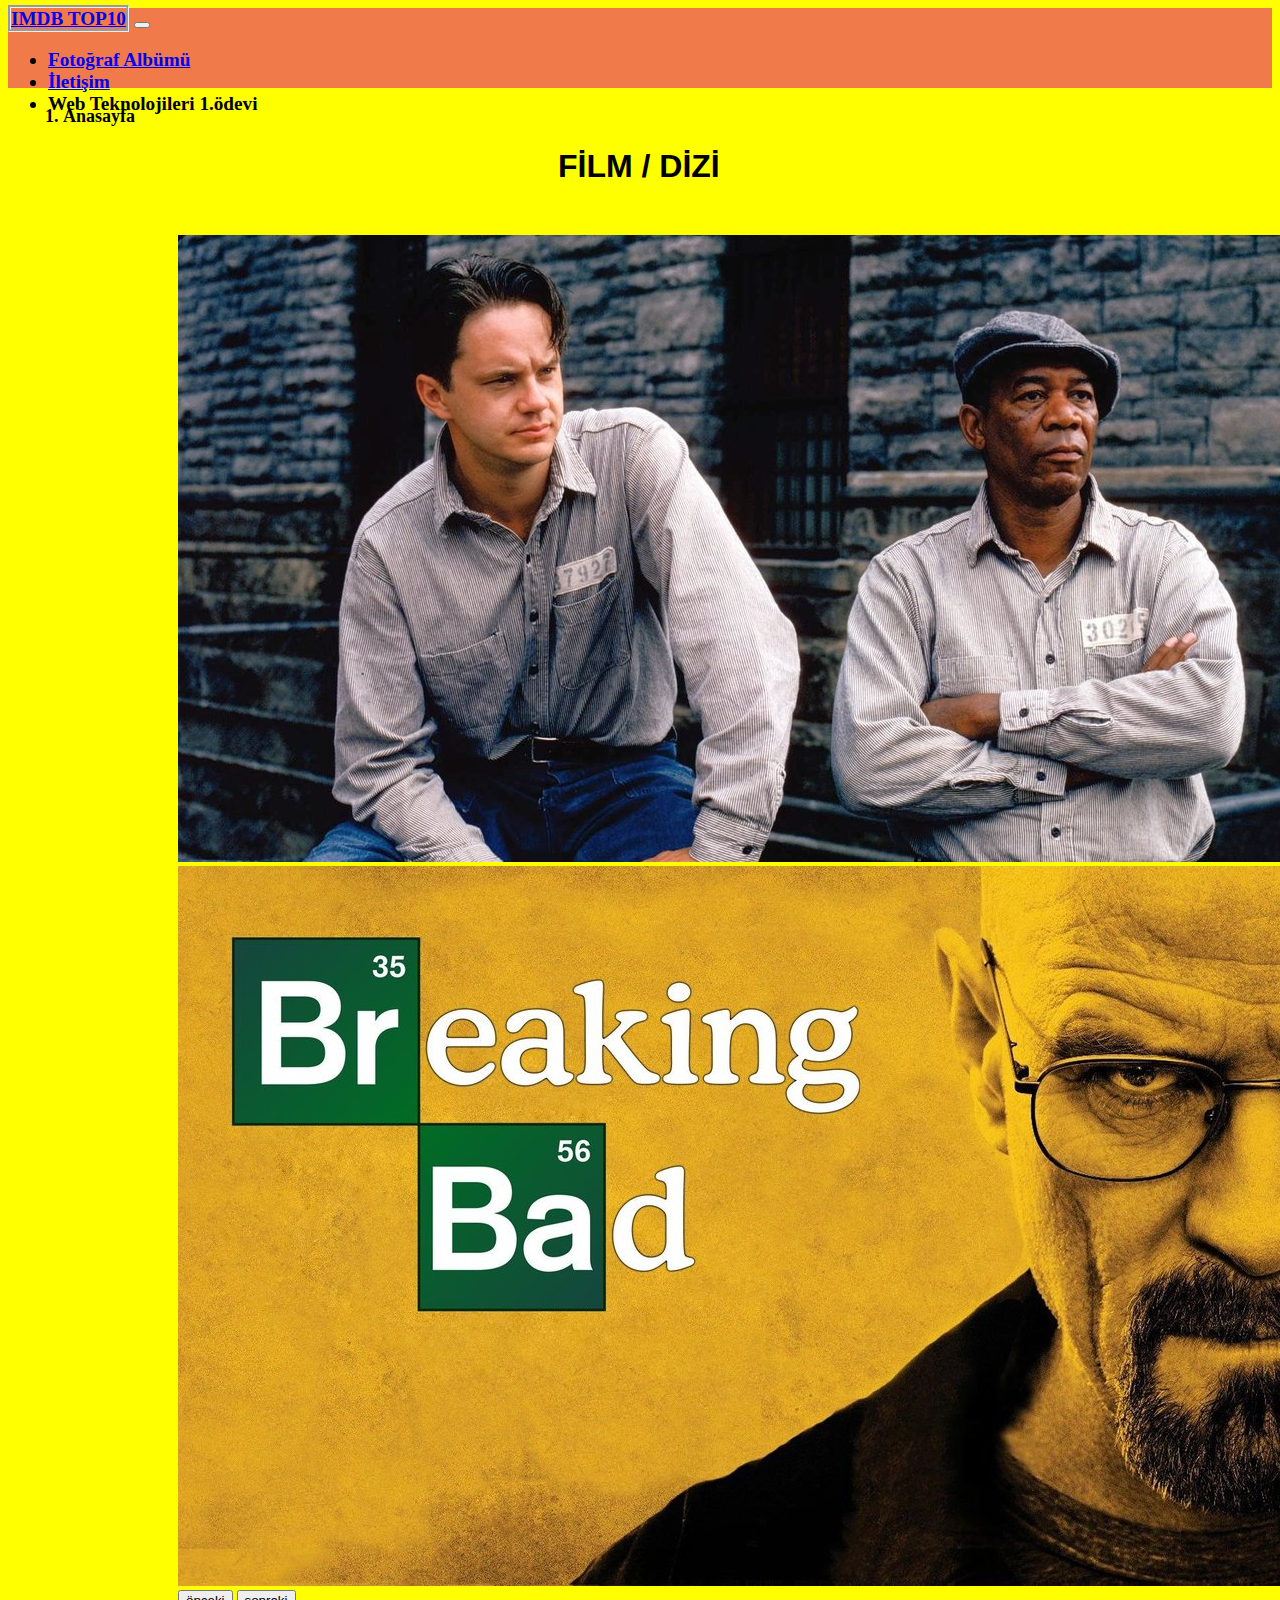
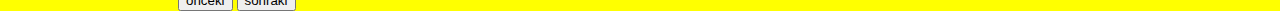
<file: index.html>
<!DOCTYPE html>
<html lang="en">
<head>
    <link href="https://cdn.jsdelivr.net/npm/bootstrap@5.2.3/dist/css/bootstrap.min.css" rel="stylesheet" integrity="sha384-rbsA2VBKQhggwzxH7pPCaAqO46MgnOM80zW1RWuH61DGLwZJEdK2Kadq2F9CUG65" crossorigin="anonymous">
    <script src="https://cdn.jsdelivr.net/npm/bootstrap@5.2.3/dist/js/bootstrap.bundle.min.js" integrity="sha384-kenU1KFdBIe4zVF0s0G1M5b4hcpxyD9F7jL+jjXkk+Q2h455rYXK/7HAuoJl+0I4" crossorigin="anonymous"></script>
    <meta charset="UTF-8">
    <meta http-equiv="X-UA-Compatible" content="IE=edge">
    <meta name="viewport" content="width=device-width, initial-scale=1.0">
    <link rel="stylesheet" href="css/main.css">
    <title>WEB TEKNOLOJİLERİ</title>

  </head>
<body>

    <nav class="navbar navbar-expand-lg bg-light">
        <div class="container-fluid">
          <a class="navbar-brand" href="index.html">IMDB TOP10</a>
          <button class="navbar-toggler" type="button" data-bs-toggle="collapse" data-bs-target="#navbarSupportedContent" aria-controls="navbarSupportedContent" aria-expanded="false" aria-label="Toggle navigation">
            <span class="navbar-toggler-icon"></span>
          </button>
          <div class="collapse navbar-collapse" id="navbarSupportedContent">
            <ul class="navbar-nav me-auto mb-2 mb-lg-0">
              
              <li class="nav-item">
                <a class="nav-link" href="fotoğrafalbümü.html">Fotoğraf Albümü</a>
              </li>

              <li class="nav-item">
                <a class="nav-link" href="iletişim.html">İletişim</a>
              </li>

              <!--<li class="nav-item dropdown">
                <a class="nav-link dropdown-toggle" href="#" role="button" data-bs-toggle="dropdown" aria-expanded="false">
                  İletişim
                </a>
                <ul class="dropdown-menu">
                  <li><a class="dropdown-item" href="#"></a></li>
                  <li><a class="dropdown-item" href="#">Ekrem Ankara</a></li>
                  <li><hr class="dropdown-divider"></li>
                  <li><a class="dropdown-item" href="#">Something else here</a></li>
                </ul>
              </li> -->
              <li class="nav-item">
                <a class="nav-link disabled">Web Teknolojileri 1.ödevi</a>
              </li>
            </ul>
          </div>
        </div>
      </nav>

      <nav aria-label="breadcrumb">
        <ol class="breadcrumb">
          <li class="breadcrumb-item active" aria-current="page">Anasayfa</li>
        </ol>
      </nav>

      <div class="başlık">
        <h1>FİLM / DİZİ</h1>
      </div>

      <div id="carouselExampleInterval" class="carousel slide" data-bs-ride="carousel">
        <div class="carousel-inner">
          <div class="carousel-item active" data-bs-interval="10000">
            <a href="film.html">
            <img src="images/film.jpg" class="d-block w-100" alt="FİLMLER">
            </a>
          </div>
          <div class="carousel-item" data-bs-interval="2000">
            <a href="dizi.html">
            <img src="images/breaking_bad.jpg"  class="d-block w-100" alt="DİZİLER">
            </a>
          </div>
        </div>
        <button class="carousel-control-prev" type="button" data-bs-target="#carouselExampleInterval" data-bs-slide="prev">
          <span class="carousel-control-prev-icon" aria-hidden="true"></span>
          <span class="visually-hidden">önceki</span>
        </button>
        <button class="carousel-control-next" type="button" data-bs-target="#carouselExampleInterval" data-bs-slide="next">
          <span class="carousel-control-next-icon" aria-hidden="true"></span>
          <span class="visually-hidden">sonraki</span>
        </button>
      </div>
    

      <!--<img class="esaret" src="images/Esaretin-bedeli.jpg" width="250px" class="img-thumbnail" title="ESARETİN BEDELİ" alt="1">
      <img class="baba1" src="images/the_god_father.jpg" class="img-thumbnail" title="THE GOD FATHER" alt="...">
      <img class="kara" src="images/Kara_Şövalye_TR_film_afişi.jpg" class="img-thumbnail" title="BATMAN:KARA ŞOVALYE" alt="...">
      <img class="baba2" src="images/god_father_2.jpg" class="img-thumbnail" title="THE GOD FATHER:PART2" alt="...">
      <img class="kızgın " src="images/12_kızgın_adam.jpg" class="img-thumbnail" title="12 KIZGIN ADAM" alt="...">
      <img class="liste" src="images/220px-Schindler's_List_movie.jpg" class="img-thumbnail" title="SCHİNDLER'IN LİSTESİ" alt="...">
      <img class="yüzük1" src="images/YüzüklerinEfendisi'KralınDönüşü-film.jpg" class="img-thumbnail" title="YÜZÜKLERİN EFENDİSİ:KRALIN DÖNÜŞÜ" alt="...">
      <img class="ucuz" src="images/ucuz_roman.jpg" class="img-thumbnail" title="UCUZ ROMAN" alt="...">
      <img class="yüzük2" src="images/yüzük kardeşliği.jpg" class="img-thumbnail" title="YÜZÜKLERİN EFENDİSİ:YÜZÜK KARDEŞLİĞİ" alt="...">
      <img class="iyikötü" src="images/İYİ_KÖTÜ_ÇİRKİN_2.jpg" class="img-thumbnail" title="İYİ KÖTÜ ÇİRKİN" alt="...">-->
      
      <!--<div class="card" style="width: 18rem;">
        <img src="images/Esaretin-bedeli.jpg" class="card-img-top" alt=".">
        <div class="card-body">
          <h5 class="card-title">Esaretin Bedeli</h5>
          <p class="card-text">Esaretin Bedeli, Andy ve Red isimli iki mahkumun parmaklıklar ardında kurdukları dünyanın hikayesini anlatıyor. Andy Dufresne, genç ve başarılı bir bankerdir. Karısını ve karısının sevgilisini öldürmek suçundan yargılanır ve ömür boyu hapis cezası alır. Shawsank Hapishanesi'nde dayak, işkence, tecavüz, her türlü durum yaşanmaktadır fakat Andy gene de hayata bağlı ve iyimserdir. Bu tutumu etrafındakileri de etkiler. Andy umutlu bakış açısıyla çevresindeki tüm mahkumları, parmaklıklar arkasında bile özgür bir yaşam olabileceğine inandırır. Andy'nin bu çabalarına ortak olacak bir arkadaşı da olacaktır: Red.Bir Stephen King uyarlaması olan filmde Morgan Freeman ve Tim Robbins başrolde. Film, 1995'te, aralarında en iyi film adaylığı da olmak üzere tam 7 dalda Oscar'a aday gösterildi.</p>
        </div>
      </div>-->

      
</body>
</html>
</file>
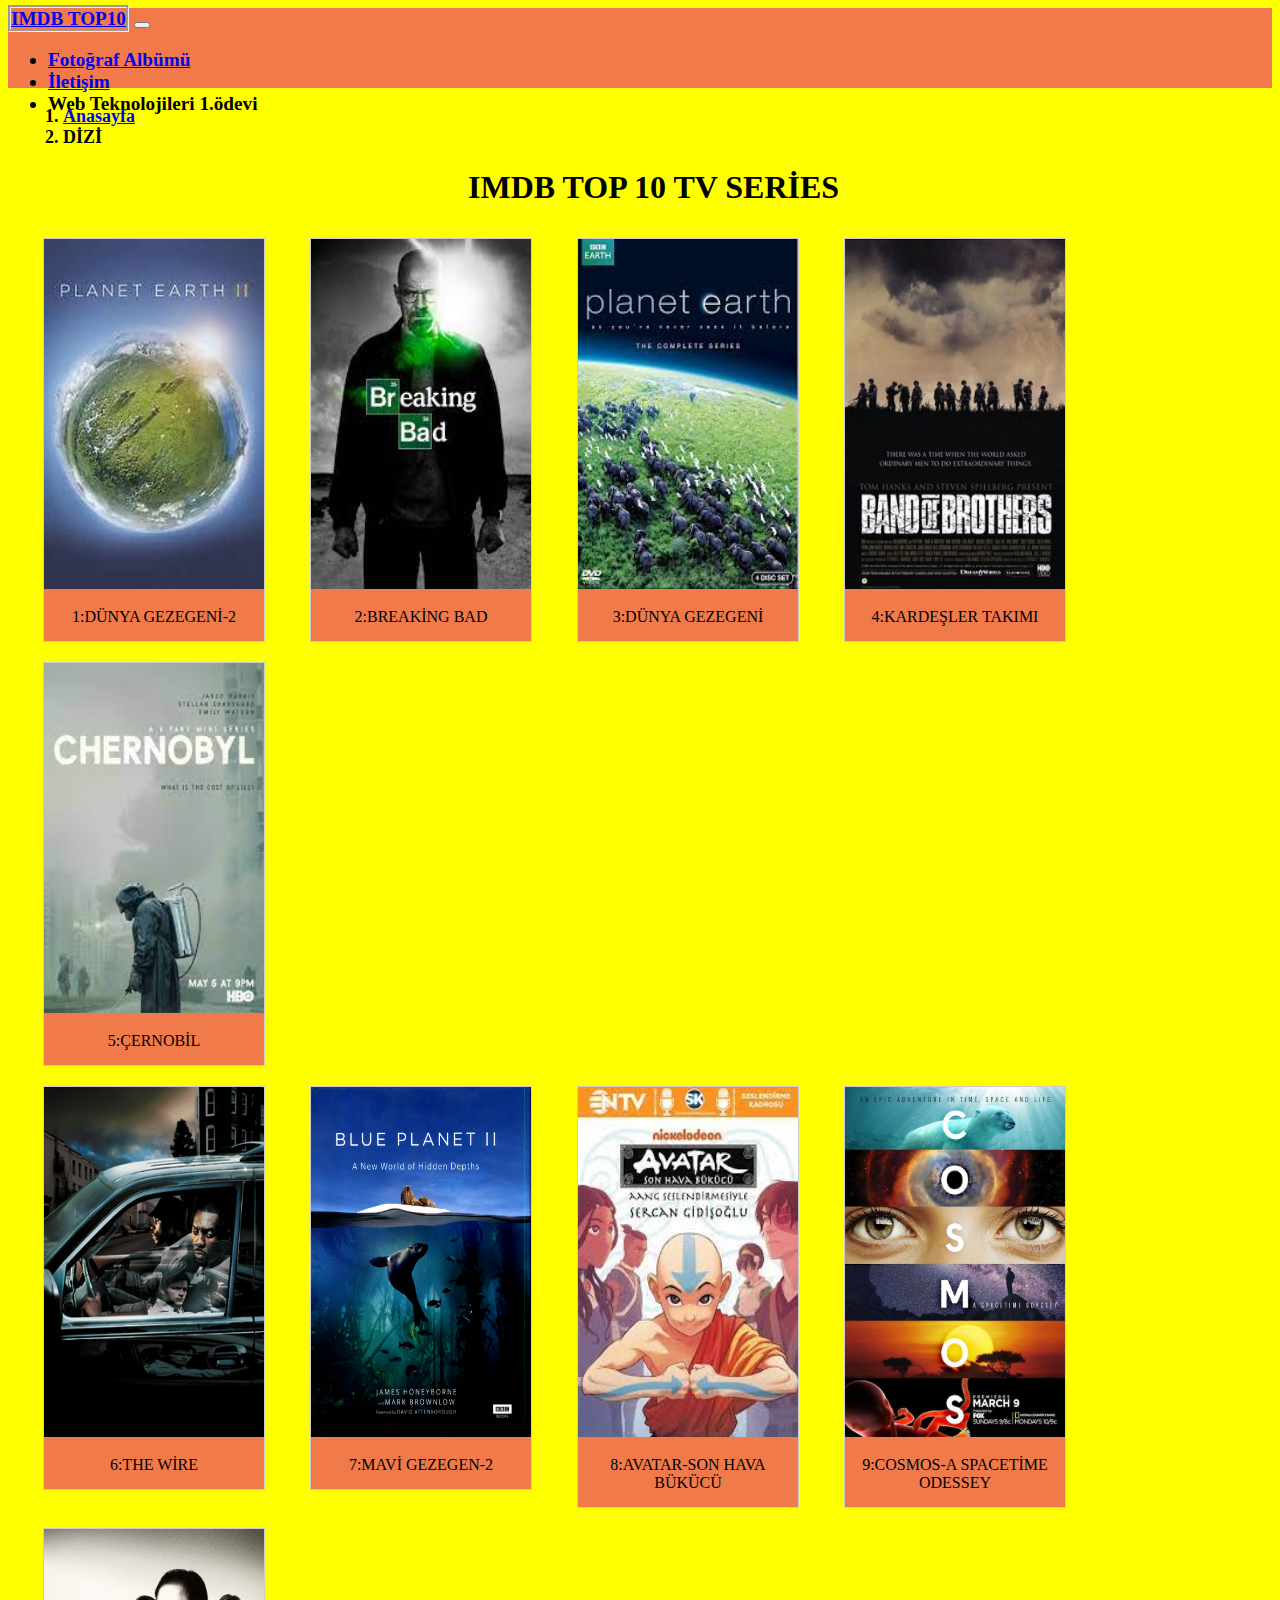
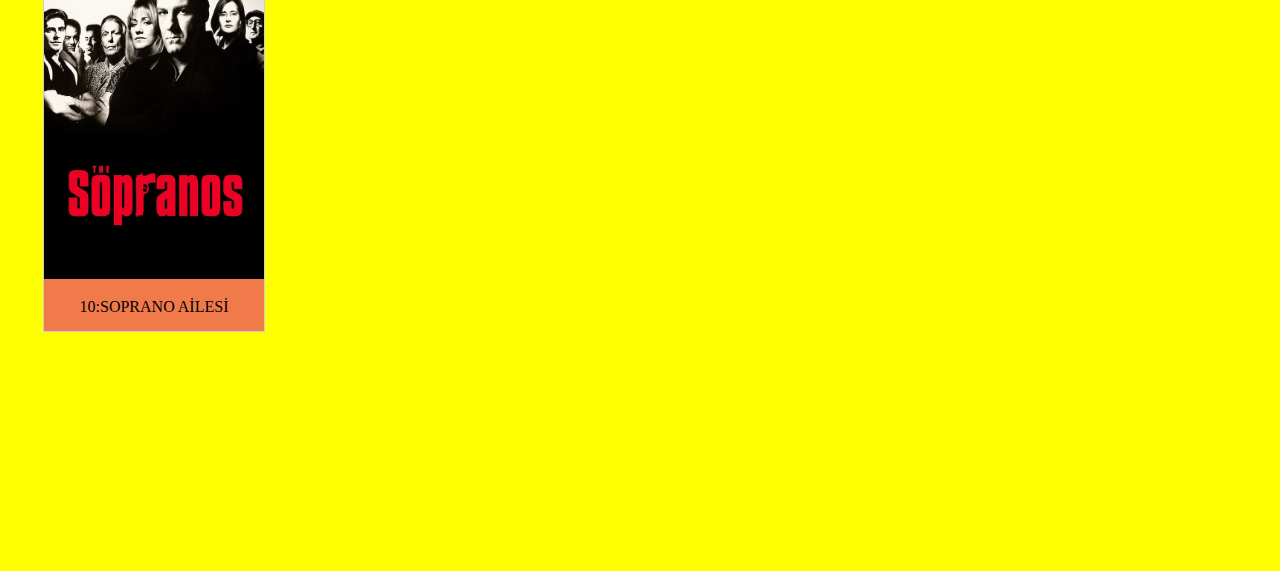
<file: dizi.html>
<!DOCTYPE html>
<html lang="en">
<head>
    <link href="https://cdn.jsdelivr.net/npm/bootstrap@5.2.3/dist/css/bootstrap.min.css" rel="stylesheet" integrity="sha384-rbsA2VBKQhggwzxH7pPCaAqO46MgnOM80zW1RWuH61DGLwZJEdK2Kadq2F9CUG65" crossorigin="anonymous">
    <script src="https://cdn.jsdelivr.net/npm/bootstrap@5.2.3/dist/js/bootstrap.bundle.min.js" integrity="sha384-kenU1KFdBIe4zVF0s0G1M5b4hcpxyD9F7jL+jjXkk+Q2h455rYXK/7HAuoJl+0I4" crossorigin="anonymous"></script>
    <meta charset="UTF-8">
    <meta http-equiv="X-UA-Compatible" content="IE=edge">
    <meta name="viewport" content="width=device-width, initial-scale=1.0">
    <link rel="stylesheet" href="css/dizi.css">
    <title>WEB TEKNOLOJİLERİ</title>

    <style>
      img:hover {
        -ms-transform: scale(1.3); /* IE 9 */
        -webkit-transform: scale(1.3); /* Safari 3-8 */
         transform: scale(1.3); 
      }
    </style>

  </head>
<body>

    <nav class="navbar navbar-expand-lg bg-light">
        <div class="container-fluid">
          <a class="navbar-brand" href="index.html">IMDB TOP10</a>
          <button class="navbar-toggler" type="button" data-bs-toggle="collapse" data-bs-target="#navbarSupportedContent" aria-controls="navbarSupportedContent" aria-expanded="false" aria-label="Toggle navigation">
            <span class="navbar-toggler-icon"></span>
          </button>
          <div class="collapse navbar-collapse" id="navbarSupportedContent">
            <ul class="navbar-nav me-auto mb-2 mb-lg-0">
              
              <li class="nav-item">
                <a class="nav-link" href="fotoğrafalbümü.html">Fotoğraf Albümü</a>
              </li>

              <li class="nav-item">
                <a class="nav-link" href="iletişim.html">İletişim</a>
              </li>

              <!--<li class="nav-item dropdown">
                <a class="nav-link dropdown-toggle" href="#" role="button" data-bs-toggle="dropdown" aria-expanded="false">
                  İletişim
                </a>
                <ul class="dropdown-menu">
                  <li><a class="dropdown-item" href="#"></a></li>
                  <li><a class="dropdown-item" href="#">Ekrem Ankara</a></li>
                  <li><hr class="dropdown-divider"></li>
                  <li><a class="dropdown-item" href="#">Something else here</a></li>
                </ul>
              </li> -->
              <li class="nav-item">
                <a class="nav-link disabled">Web Teknolojileri 1.ödevi</a>
              </li>
            </ul>
          </div>
        </div>
      </nav>

      <nav aria-label="breadcrumb">
        <ol class="breadcrumb">
          <li class="breadcrumb-item"><a href="index.html">Anasayfa</a></li>
          <li class="breadcrumb-item active" aria-current="page">DİZİ</li>
        </ol>
      </nav>

      <div class="başlık">
        <h1>IMDB TOP 10 TV SERİES</h1>
    
      </div>

      <div style="float:left;">
      <div class="gallery">
        <a target="_blank" href="images/dizi/dünya2.jpeg">
          <img src="images/dizi/dünya2.jpeg" alt="Forest" width="600" height="400">
        </a>
        <div class="desc">1:DÜNYA GEZEGENİ-2</div>
      </div>
      
      <div class="gallery">
        <a target="_blank" href="images/dizi/breaking_bad.jpg">
          <img src="images/dizi/breaking_bad.jpg" alt="Forest" width="600" height="400">
        </a>
        <div class="desc">2:BREAKİNG BAD</div>
        </div>
      
      <div class="gallery">
        <a target="_blank" href="images/dizi/dünya1.jpg">
          <img src="images/dizi/dünya1.jpg" alt="Forest" width="600" height="400">
        </a>
        <div class="desc">3:DÜNYA GEZEGENİ</div>
      </div>
      
      <div class="gallery">
        <a target="_blank" href="images/dizi/kardeşler_takımı.jpg">
          <img src="images/dizi/kardeşler_takımı.jpg" alt="Forest" width="600" height="400">
        </a>
        <div class="desc">4:KARDEŞLER TAKIMI</div>
      </div>
      
      <div class="gallery">
        <a target="_blank" href="images/dizi/çernobil.jpg">
          <img src="images/dizi/çernobil.jpg" alt="Forest" width="600" height="400">
        </a>
        <div class="desc">5:ÇERNOBİL</div>
      </div>
    </div>
    <div style="float:left;" >
      <div class="gallery">
        <a target="_blank" href="images/dizi/the_wire2.jpg">
          <img src="images/dizi/the_wire2.jpg" alt="Forest" width="600" height="400">
        </a>
        <div class="desc">6:THE WİRE</div>
      </div>
      
      <div class="gallery" style="float:left;">
        <a target="_blank" href="images/dizi/mavi_gezegen_2.jpg">
          <img src="images/dizi/mavi_gezegen_2.jpg" alt="Forest" width="600" height="400">
        </a>
        <div class="desc">7:MAVİ GEZEGEN-2</div>
      </div>
      
      <div class="gallery">
        <a target="_blank" href="images/dizi/avatar.jpg">
          <img src="images/dizi/avatar.jpg" alt="Forest" width="600" height="400">
        </a>
        <div class="desc">8:AVATAR-SON HAVA BÜKÜCÜ</div>
      </div>
      
      <div class="gallery">
        <a target="_blank" href="images/dizi/cosmos.jpg">
          <img src="images/dizi/cosmos.jpg" alt="Forest" width="600" height="400">
        </a>
        <div class="desc">9:COSMOS-A SPACETİME ODESSEY</div>
      </div>
      
      <div class="gallery">
        <a target="_blank" href="images/dizi/soprano.jpg">
          <img src="images/dizi/soprano.jpg" alt="Forest" width="600" height="400">
        </a>
        <div class="desc">10:SOPRANO AİLESİ</div>
      </div>
    </div>
  

      <!--<img class="esaret" src="images/Esaretin-bedeli.jpg" width="250px" class="img-thumbnail" title="ESARETİN BEDELİ" alt="1">
      <img class="baba1" src="images/the_god_father.jpg" class="img-thumbnail" title="THE GOD FATHER" alt="...">
      <img class="kara" src="images/Kara_Şövalye_TR_film_afişi.jpg" class="img-thumbnail" title="BATMAN:KARA ŞOVALYE" alt="...">
      <img class="baba2" src="images/god_father_2.jpg" class="img-thumbnail" title="THE GOD FATHER:PART2" alt="...">
      <img class="kızgın " src="images/12_kızgın_adam.jpg" class="img-thumbnail" title="12 KIZGIN ADAM" alt="...">
      <img class="liste" src="images/220px-Schindler's_List_movie.jpg" class="img-thumbnail" title="SCHİNDLER'IN LİSTESİ" alt="...">
      <img class="yüzük1" src="images/YüzüklerinEfendisi'KralınDönüşü-film.jpg" class="img-thumbnail" title="YÜZÜKLERİN EFENDİSİ:KRALIN DÖNÜŞÜ" alt="...">
      <img class="ucuz" src="images/ucuz_roman.jpg" class="img-thumbnail" title="UCUZ ROMAN" alt="...">
      <img class="yüzük2" src="images/yüzük kardeşliği.jpg" class="img-thumbnail" title="YÜZÜKLERİN EFENDİSİ:YÜZÜK KARDEŞLİĞİ" alt="...">
      <img class="iyikötü" src="images/İYİ_KÖTÜ_ÇİRKİN_2.jpg" class="img-thumbnail" title="İYİ KÖTÜ ÇİRKİN" alt="...">-->
      
      <!--<div class="card" style="width: 18rem;">
        <img src="images/Esaretin-bedeli.jpg" class="card-img-top" alt=".">
        <div class="card-body">
          <h5 class="card-title">Esaretin Bedeli</h5>
          <p class="card-text">Esaretin Bedeli, Andy ve Red isimli iki mahkumun parmaklıklar ardında kurdukları dünyanın hikayesini anlatıyor. Andy Dufresne, genç ve başarılı bir bankerdir. Karısını ve karısının sevgilisini öldürmek suçundan yargılanır ve ömür boyu hapis cezası alır. Shawsank Hapishanesi'nde dayak, işkence, tecavüz, her türlü durum yaşanmaktadır fakat Andy gene de hayata bağlı ve iyimserdir. Bu tutumu etrafındakileri de etkiler. Andy umutlu bakış açısıyla çevresindeki tüm mahkumları, parmaklıklar arkasında bile özgür bir yaşam olabileceğine inandırır. Andy'nin bu çabalarına ortak olacak bir arkadaşı da olacaktır: Red.Bir Stephen King uyarlaması olan filmde Morgan Freeman ve Tim Robbins başrolde. Film, 1995'te, aralarında en iyi film adaylığı da olmak üzere tam 7 dalda Oscar'a aday gösterildi.</p>
        </div>
      </div>-->

      <div class="harita">
        <iframe src="https://www.google.com/maps/embed?pb=!1m18!1m12!1m3!1d1270.776051871218!2d30.350070913228056!3d40.75250783173326!2m3!1f0!2f0!3f0!3m2!1i1024!2i768!4f13.1!3m3!1m2!1s0x14ccb31b44a84997%3A0x8f73cf330f6cba09!2sSabiha%20Rezidans!5e0!3m2!1str!2str!4v1671213608159!5m2!1str!2str" width="300" height="225" style="border:0;" allowfullscreen="" loading="lazy" Align="bottom" referrerpolicy="no-referrer-when-downgrade"></iframe>
      </div>
</body>
</html>
</file>
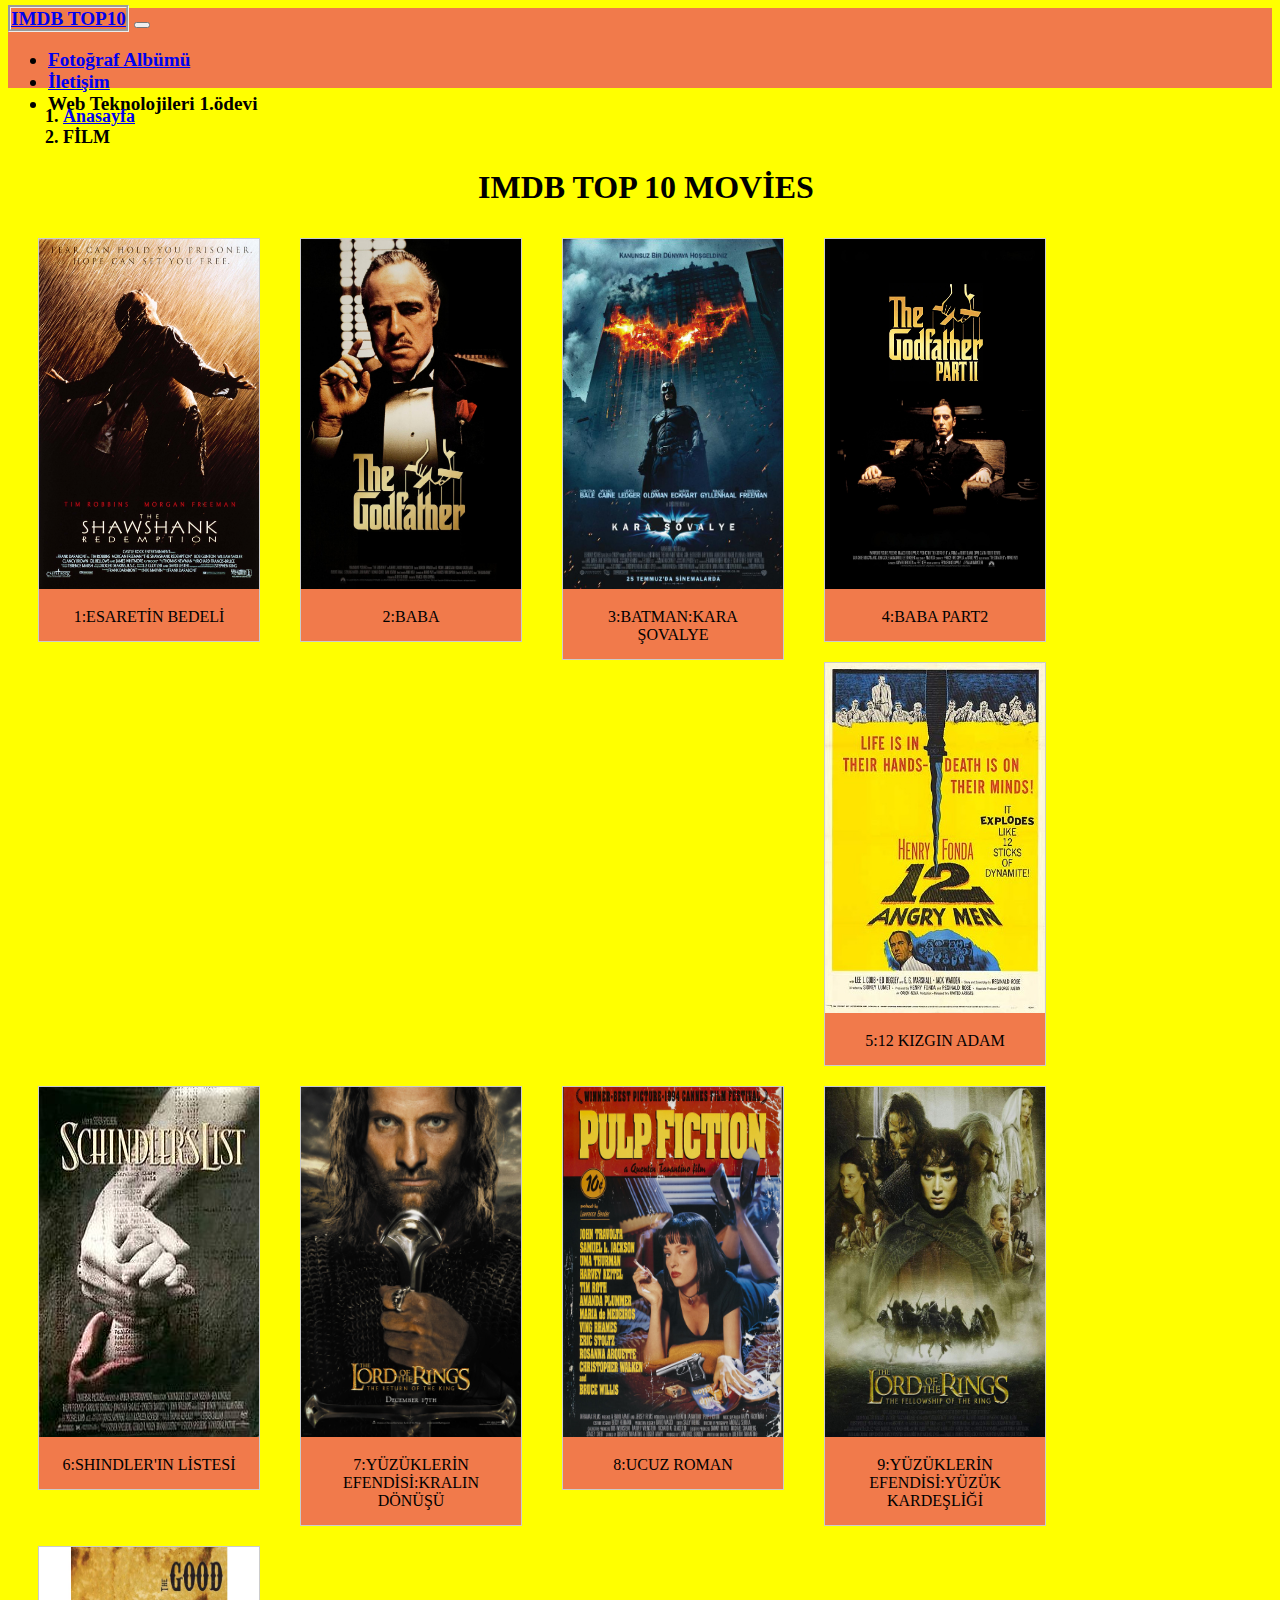
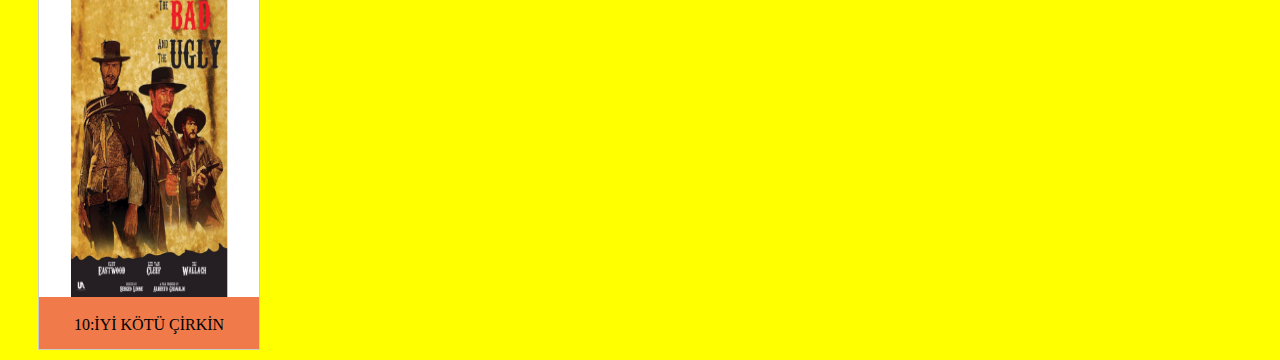
<file: film.html>
<!DOCTYPE html>
<html lang="en">
<head>
    <link href="https://cdn.jsdelivr.net/npm/bootstrap@5.2.3/dist/css/bootstrap.min.css" rel="stylesheet" integrity="sha384-rbsA2VBKQhggwzxH7pPCaAqO46MgnOM80zW1RWuH61DGLwZJEdK2Kadq2F9CUG65" crossorigin="anonymous">
    <script src="https://cdn.jsdelivr.net/npm/bootstrap@5.2.3/dist/js/bootstrap.bundle.min.js" integrity="sha384-kenU1KFdBIe4zVF0s0G1M5b4hcpxyD9F7jL+jjXkk+Q2h455rYXK/7HAuoJl+0I4" crossorigin="anonymous"></script>
    <meta charset="UTF-8">
    <meta http-equiv="X-UA-Compatible" content="IE=edge">
    <meta name="viewport" content="width=device-width, initial-scale=1.0">
    <link rel="stylesheet" href="css/film.css">
    <title>WEB TEKNOLOJİLERİ</title>

    <style>
      img:hover {
        -ms-transform: scale(1.3); /* IE 9 */
        -webkit-transform: scale(1.3); /* Safari 3-8 */
         transform: scale(1.3); 
      }
    </style>

  </head>
<body>

    <nav class="navbar navbar-expand-lg bg-light">
        <div class="container-fluid">
          <a class="navbar-brand" href="index.html">IMDB TOP10</a>
          <button class="navbar-toggler" type="button" data-bs-toggle="collapse" data-bs-target="#navbarSupportedContent" aria-controls="navbarSupportedContent" aria-expanded="false" aria-label="Toggle navigation">
            <span class="navbar-toggler-icon"></span>
          </button>
          <div class="collapse navbar-collapse" id="navbarSupportedContent">
            <ul class="navbar-nav me-auto mb-2 mb-lg-0">
              
              <li class="nav-item">
                <a class="nav-link" href="fotoğrafalbümü.html">Fotoğraf Albümü</a>
              </li>

              <li class="nav-item">
                <a class="nav-link" href="iletişim.html">İletişim</a>
              </li>

              <!--<li class="nav-item dropdown">
                <a class="nav-link dropdown-toggle" href="#" role="button" data-bs-toggle="dropdown" aria-expanded="false">
                  İletişim
                </a>
                <ul class="dropdown-menu">
                  <li><a class="dropdown-item" href="#"></a></li>
                  <li><a class="dropdown-item" href="#">Ekrem Ankara</a></li>
                  <li><hr class="dropdown-divider"></li>
                  <li><a class="dropdown-item" href="#">Something else here</a></li>
                </ul>
              </li> -->
              <li class="nav-item">
                <a class="nav-link disabled">Web Teknolojileri 1.ödevi</a>
              </li>
            </ul>
          </div>
        </div>
      </nav>

      <nav aria-label="breadcrumb">
        <ol class="breadcrumb">
          <li class="breadcrumb-item"><a href="index.html">Anasayfa</a></li>
          <li class="breadcrumb-item active" aria-current="page">FİLM</li>
        </ol>
      </nav>

      <div class="başlık">
        <h1>IMDB TOP 10 MOVİES</h1>
    
      </div>
      
      <div class="gallery">
        <a target="_blank" href="images/Esaretin-bedeli.jpg">
          <img src="images/Esaretin-bedeli.jpg" alt="Forest" width="600" height="400">
        </a>
        <div class="desc">1:ESARETİN BEDELİ</div>
      </div>
      
      <div class="gallery">
        <a target="_blank" href="images/the_god_father.jpg">
          <img src="images/the_god_father.jpg" alt="Forest" width="600" height="400">
        </a>
        <div class="desc">2:BABA</div>
        </div>
      
      <div class="gallery">
        <a target="_blank" href="images/Kara_Şövalye_TR_film_afişi.jpg">
          <img src="images/Kara_Şövalye_TR_film_afişi.jpg" alt="Forest" width="600" height="400">
        </a>
        <div class="desc">3:BATMAN:KARA ŞOVALYE</div>
      </div>
      
      <div class="gallery">
        <a target="_blank" href="images/god_father_2.jpg">
          <img src="images/god_father_2.jpg" alt="Forest" width="600" height="400">
        </a>
        <div class="desc">4:BABA PART2</div>
      </div>
      
      <div class="gallery">
        <a target="_blank" href="images/12_kızgın_adam.jpg">
          <img src="images/12_kızgın_adam.jpg" alt="Forest" width="600" height="400">
        </a>
        <div class="desc">5:12 KIZGIN ADAM</div>
      </div>
      
      <div class="gallery">
        <a target="_blank" href="images/220px-Schindler's_List_movie.jpg">
          <img src="images/220px-Schindler's_List_movie.jpg" alt="Forest" width="600" height="400">
        </a>
        <div class="desc">6:SHINDLER'IN LİSTESİ</div>
      </div>
      
      <div class="gallery">
        <a target="_blank" href="images/YüzüklerinEfendisi'KralınDönüşü-film.jpg">
          <img src="images/YüzüklerinEfendisi'KralınDönüşü-film.jpg" alt="Forest" width="600" height="400">
        </a>
        <div class="desc">7:YÜZÜKLERİN EFENDİSİ:KRALIN DÖNÜŞÜ</div>
      </div>
      
      <div class="gallery">
        <a target="_blank" href="images/ucuz_roman.jpg">
          <img src="images/ucuz_roman.jpg" alt="Forest" width="600" height="400">
        </a>
        <div class="desc">8:UCUZ ROMAN</div>
      </div>
      
      <div class="gallery">
        <a target="_blank" href="images/yüzük kardeşliği.jpg">
          <img src="images/yüzük kardeşliği.jpg" alt="Forest" width="800" height="600">
        </a>
        <div class="desc">9:YÜZÜKLERİN EFENDİSİ:YÜZÜK KARDEŞLİĞİ</div>
      </div>
      
      <div class="gallery">
        <a target="_blank" href="images/İYİ_KÖTÜ_ÇİRKİN_2.jpg">
          <img src="images/İYİ_KÖTÜ_ÇİRKİN_2.jpg" alt="Forest" width="600" height="400">
        </a>
        <div class="desc">10:İYİ KÖTÜ ÇİRKİN</div>
      </div>
    

      <!--<img class="esaret" src="images/Esaretin-bedeli.jpg" width="250px" class="img-thumbnail" title="ESARETİN BEDELİ" alt="1">
      <img class="baba1" src="images/the_god_father.jpg" class="img-thumbnail" title="THE GOD FATHER" alt="...">
      <img class="kara" src="images/Kara_Şövalye_TR_film_afişi.jpg" class="img-thumbnail" title="BATMAN:KARA ŞOVALYE" alt="...">
      <img class="baba2" src="images/god_father_2.jpg" class="img-thumbnail" title="THE GOD FATHER:PART2" alt="...">
      <img class="kızgın " src="images/12_kızgın_adam.jpg" class="img-thumbnail" title="12 KIZGIN ADAM" alt="...">
      <img class="liste" src="images/220px-Schindler's_List_movie.jpg" class="img-thumbnail" title="SCHİNDLER'IN LİSTESİ" alt="...">
      <img class="yüzük1" src="images/YüzüklerinEfendisi'KralınDönüşü-film.jpg" class="img-thumbnail" title="YÜZÜKLERİN EFENDİSİ:KRALIN DÖNÜŞÜ" alt="...">
      <img class="ucuz" src="images/ucuz_roman.jpg" class="img-thumbnail" title="UCUZ ROMAN" alt="...">
      <img class="yüzük2" src="images/yüzük kardeşliği.jpg" class="img-thumbnail" title="YÜZÜKLERİN EFENDİSİ:YÜZÜK KARDEŞLİĞİ" alt="...">
      <img class="iyikötü" src="images/İYİ_KÖTÜ_ÇİRKİN_2.jpg" class="img-thumbnail" title="İYİ KÖTÜ ÇİRKİN" alt="...">-->
      
      <!--<div class="card" style="width: 18rem;">
        <img src="images/Esaretin-bedeli.jpg" class="card-img-top" alt=".">
        <div class="card-body">
          <h5 class="card-title">Esaretin Bedeli</h5>
          <p class="card-text">Esaretin Bedeli, Andy ve Red isimli iki mahkumun parmaklıklar ardında kurdukları dünyanın hikayesini anlatıyor. Andy Dufresne, genç ve başarılı bir bankerdir. Karısını ve karısının sevgilisini öldürmek suçundan yargılanır ve ömür boyu hapis cezası alır. Shawsank Hapishanesi'nde dayak, işkence, tecavüz, her türlü durum yaşanmaktadır fakat Andy gene de hayata bağlı ve iyimserdir. Bu tutumu etrafındakileri de etkiler. Andy umutlu bakış açısıyla çevresindeki tüm mahkumları, parmaklıklar arkasında bile özgür bir yaşam olabileceğine inandırır. Andy'nin bu çabalarına ortak olacak bir arkadaşı da olacaktır: Red.Bir Stephen King uyarlaması olan filmde Morgan Freeman ve Tim Robbins başrolde. Film, 1995'te, aralarında en iyi film adaylığı da olmak üzere tam 7 dalda Oscar'a aday gösterildi.</p>
        </div>
      </div>-->

      <div class="harita">
        <iframe src="https://www.google.com/maps/embed?pb=!1m18!1m12!1m3!1d1270.776051871218!2d30.350070913228056!3d40.75250783173326!2m3!1f0!2f0!3f0!3m2!1i1024!2i768!4f13.1!3m3!1m2!1s0x14ccb31b44a84997%3A0x8f73cf330f6cba09!2sSabiha%20Rezidans!5e0!3m2!1str!2str!4v1671213608159!5m2!1str!2str" width="300" height="225" style="border:0;" allowfullscreen="" loading="lazy" Align="bottom" referrerpolicy="no-referrer-when-downgrade"></iframe>
      </div>
</body>
</html>
</file>
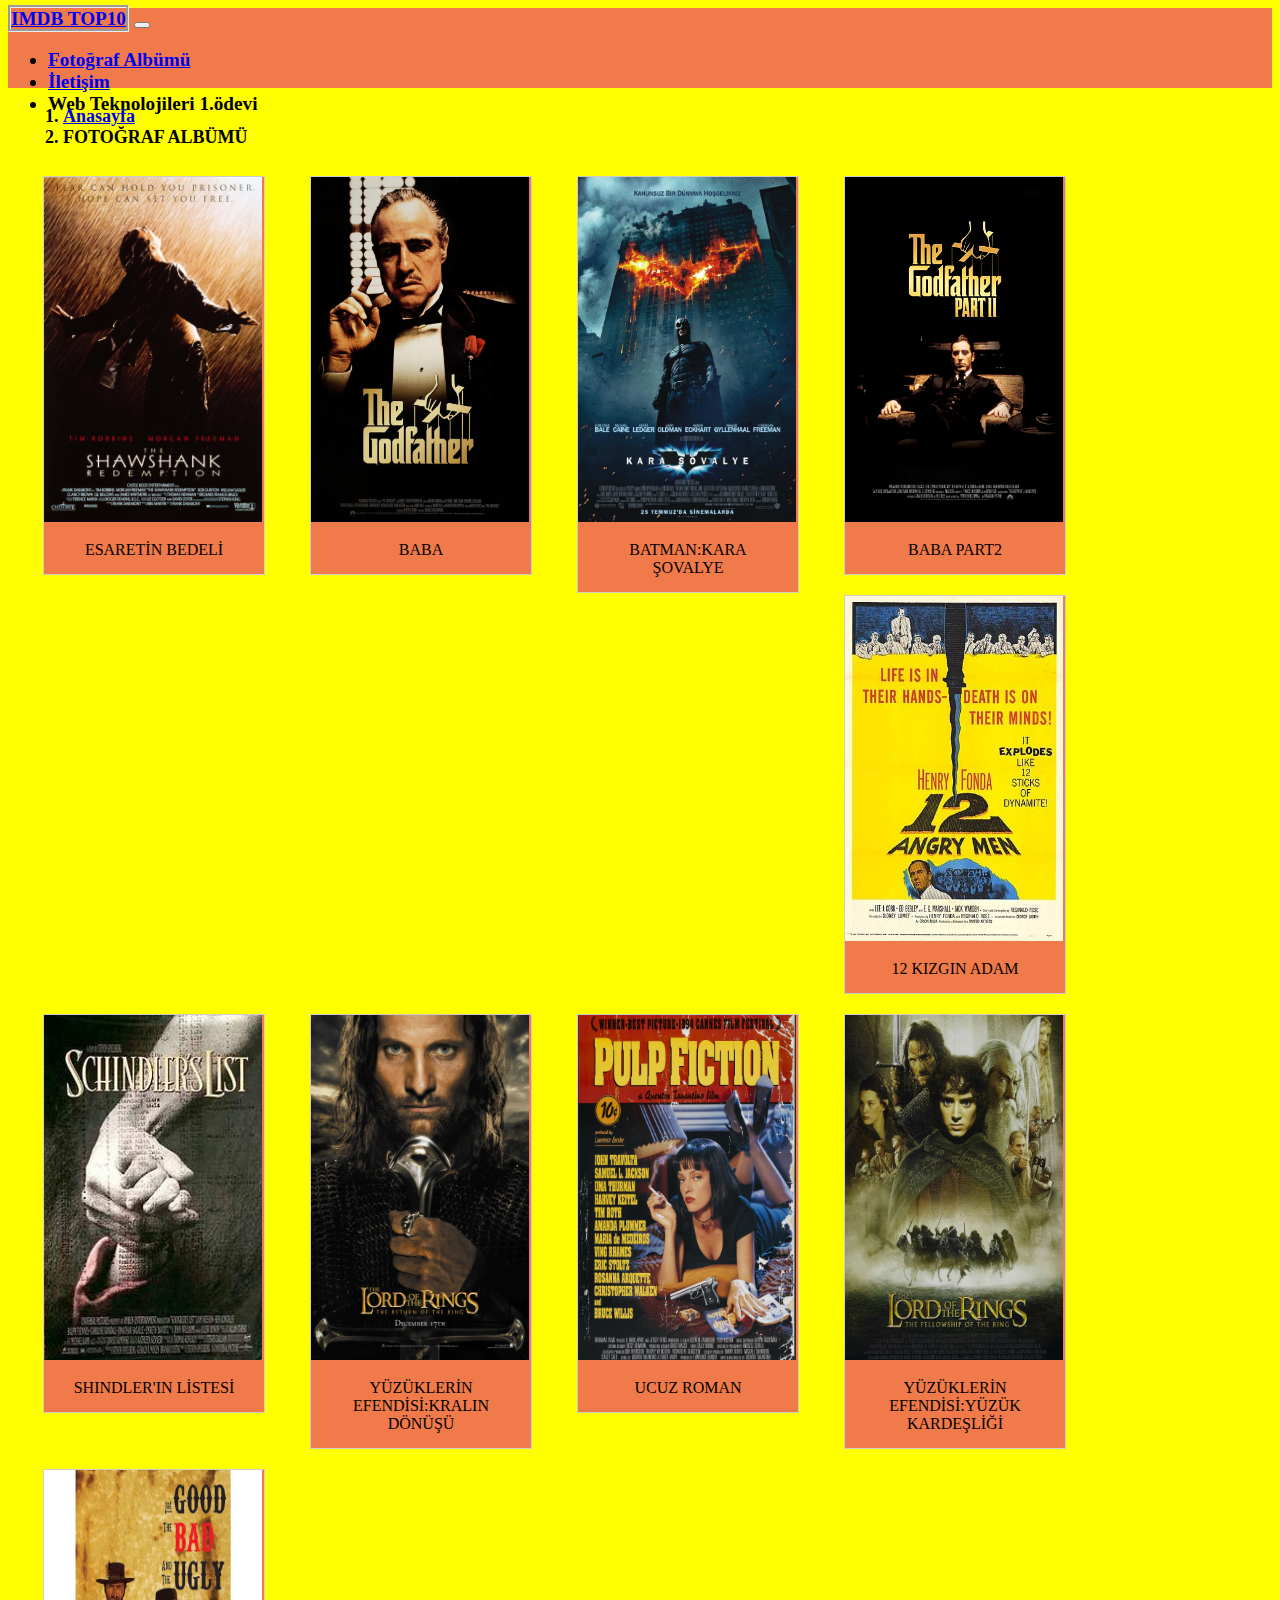
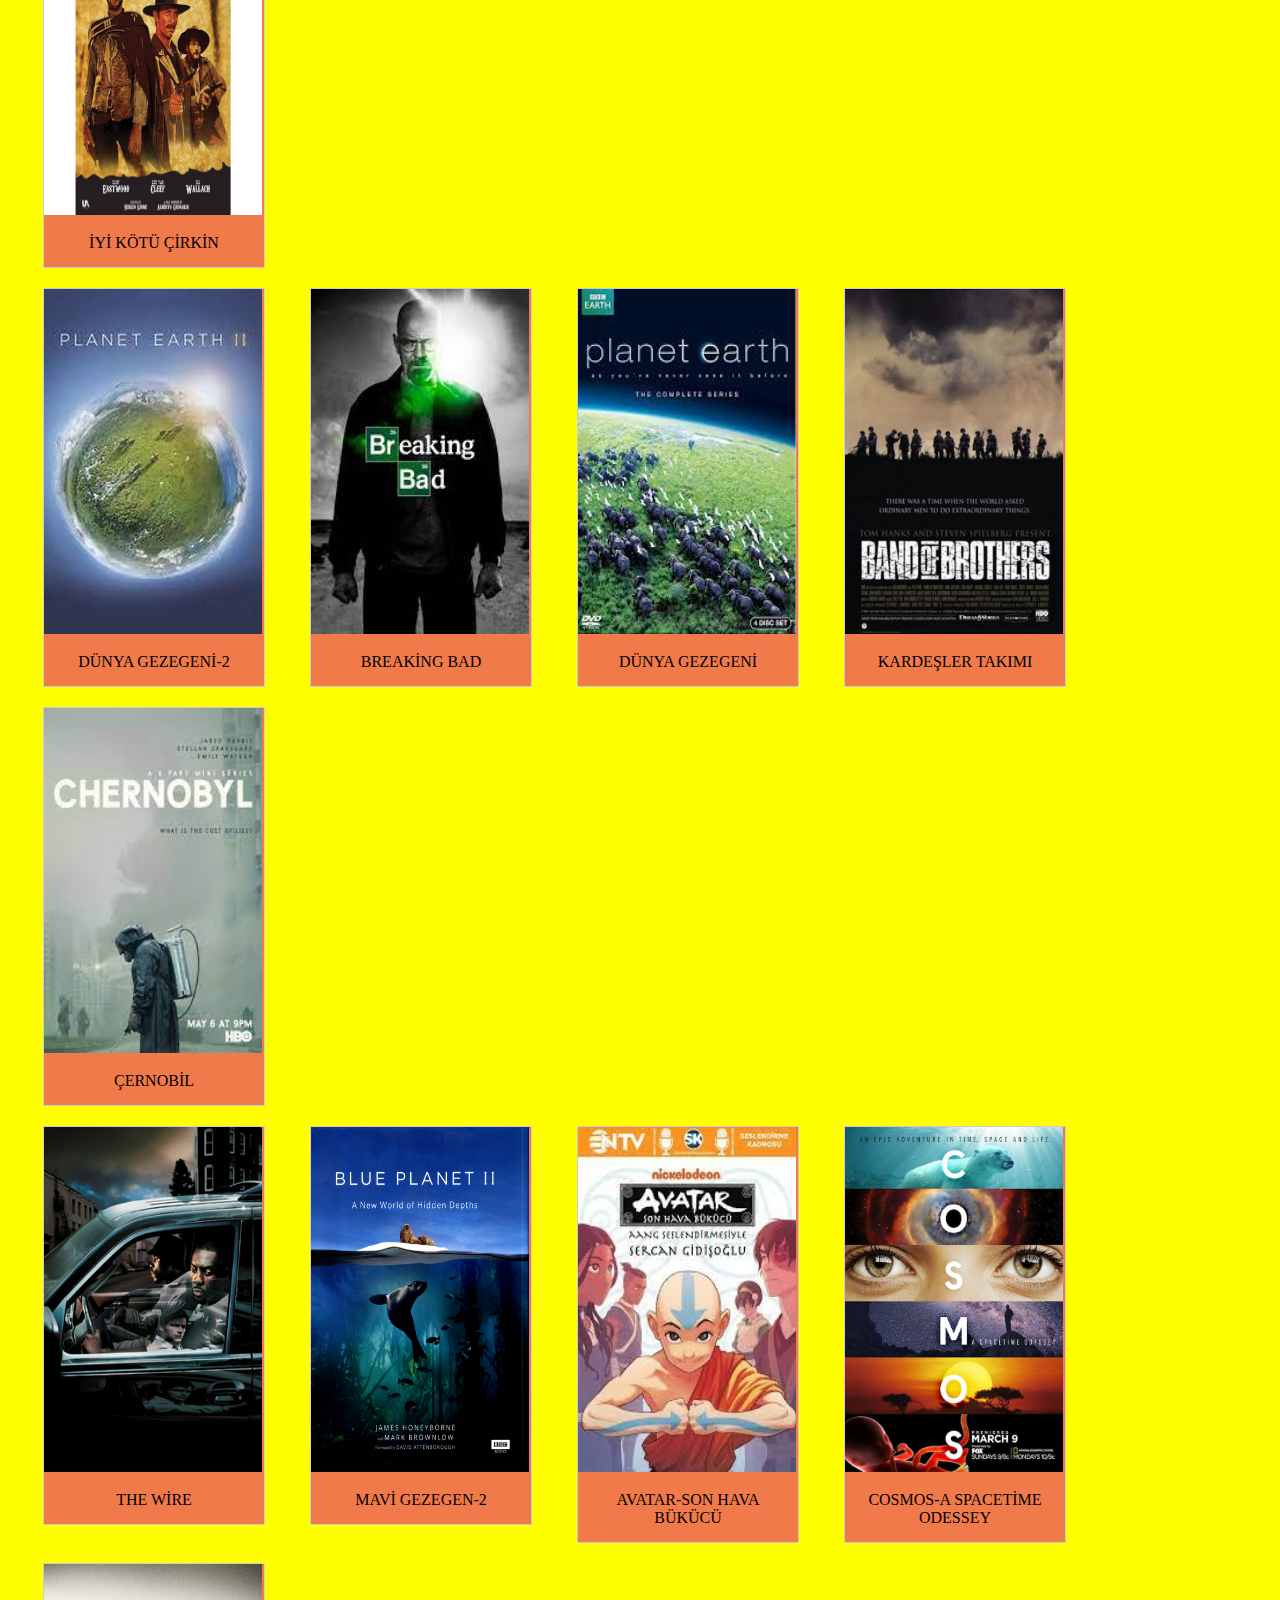
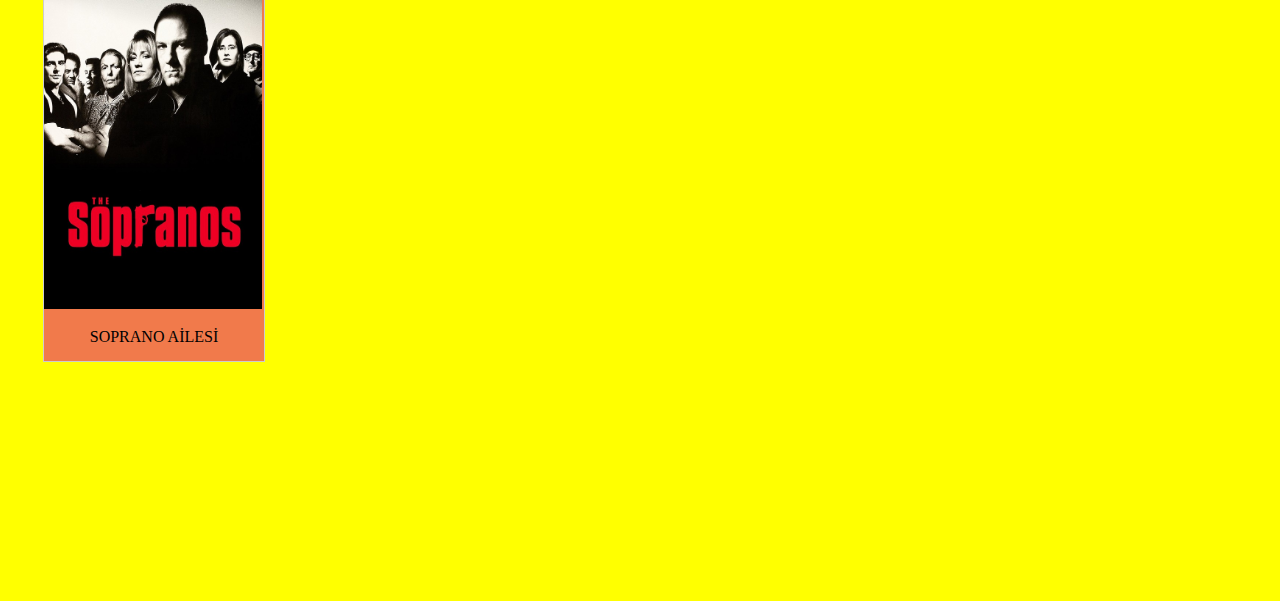
<file: fotoğrafalbümü.html>
<!DOCTYPE html>
<html lang="en">
<head>
    <link href="https://cdn.jsdelivr.net/npm/bootstrap@5.2.3/dist/css/bootstrap.min.css" rel="stylesheet" integrity="sha384-rbsA2VBKQhggwzxH7pPCaAqO46MgnOM80zW1RWuH61DGLwZJEdK2Kadq2F9CUG65" crossorigin="anonymous">
    <script src="https://cdn.jsdelivr.net/npm/bootstrap@5.2.3/dist/js/bootstrap.bundle.min.js" integrity="sha384-kenU1KFdBIe4zVF0s0G1M5b4hcpxyD9F7jL+jjXkk+Q2h455rYXK/7HAuoJl+0I4" crossorigin="anonymous"></script>
    <meta charset="UTF-8">
    <meta http-equiv="X-UA-Compatible" content="IE=edge">
    <meta name="viewport" content="width=device-width, initial-scale=1.0">
    <link rel="stylesheet" href="css/fotoğraf.css">
    <title>Fotoğraf Albümü</title>

    <style>
      img:hover {
        -ms-transform: scale(1.3); /* IE 9 */
        -webkit-transform: scale(1.3); /* Safari 3-8 */
         transform: scale(1.3); 
      }
    </style>

  </head>
<body>
    <nav class="navbar navbar-expand-lg bg-light">
        <div class="container-fluid">
          <a class="navbar-brand" href="index.html">IMDB TOP10</a>
          <button class="navbar-toggler" type="button" data-bs-toggle="collapse" data-bs-target="#navbarSupportedContent" aria-controls="navbarSupportedContent" aria-expanded="false" aria-label="Toggle navigation">
            <span class="navbar-toggler-icon"></span>
          </button>
          <div class="collapse navbar-collapse" id="navbarSupportedContent">
            <ul class="navbar-nav me-auto mb-2 mb-lg-0">
              
              <li class="nav-item">
                <a class="nav-link" href="fotoğrafalbümü.html">Fotoğraf Albümü</a>
              </li>

              <li class="nav-item">
                <a class="nav-link" href="iletişim.html">İletişim</a>
              </li>

              <!--<li class="nav-item dropdown">
                <a class="nav-link dropdown-toggle" href="#" role="button" data-bs-toggle="dropdown" aria-expanded="false">
                  İletişim
                </a>
                <ul class="dropdown-menu">
                  <li><a class="dropdown-item" href="#"></a></li>
                  <li><a class="dropdown-item" href="#">Ekrem Ankara</a></li>
                  <li><hr class="dropdown-divider"></li>
                  <li><a class="dropdown-item" href="#">Something else here</a></li>
                </ul>
              </li> -->
              <li class="nav-item">
                <a class="nav-link disabled">Web Teknolojileri 1.ödevi</a>
              </li>
            </ul>
          </div>
        </div>
      </nav>

      <nav aria-label="breadcrumb">
        <ol class="breadcrumb">
          <li class="breadcrumb-item"><a href="index.html">Anasayfa</a></li>
          <li class="breadcrumb-item active" aria-current="page">FOTOĞRAF ALBÜMÜ</li>
        </ol>
      </nav>

    
      <div class="gallery">
        <a target="_blank" href="images/Esaretin-bedeli.jpg">
          <img src="images/Esaretin-bedeli.jpg" alt="Forest" width="600" height="400">
        </a>
        <div class="desc">ESARETİN BEDELİ</div>
      </div>
      
      <div class="gallery">
        <a target="_blank" href="images/the_god_father.jpg">
          <img src="images/the_god_father.jpg" alt="Forest" width="600" height="400">
        </a>
        <div class="desc">BABA</div>
        </div>
      
      <div class="gallery">
        <a target="_blank" href="images/Kara_Şövalye_TR_film_afişi.jpg">
          <img src="images/Kara_Şövalye_TR_film_afişi.jpg" alt="Forest" width="600" height="400">
        </a>
        <div class="desc">BATMAN:KARA ŞOVALYE</div>
      </div>
      
      <div class="gallery">
        <a target="_blank" href="images/god_father_2.jpg">
          <img src="images/god_father_2.jpg" alt="Forest" width="600" height="400">
        </a>
        <div class="desc">BABA PART2</div>
      </div>
      
      <div class="gallery">
        <a target="_blank" href="images/12_kızgın_adam.jpg">
          <img src="images/12_kızgın_adam.jpg" alt="Forest" width="600" height="400">
        </a>
        <div class="desc">12 KIZGIN ADAM</div>
      </div>
      
      <div class="gallery">
        <a target="_blank" href="images/220px-Schindler's_List_movie.jpg">
          <img src="images/220px-Schindler's_List_movie.jpg" alt="Forest" width="600" height="400">
        </a>
        <div class="desc">SHINDLER'IN LİSTESİ</div>
      </div>
      
      <div class="gallery">
        <a target="_blank" href="images/YüzüklerinEfendisi'KralınDönüşü-film.jpg">
          <img src="images/YüzüklerinEfendisi'KralınDönüşü-film.jpg" alt="Forest" width="600" height="400">
        </a>
        <div class="desc">YÜZÜKLERİN EFENDİSİ:KRALIN DÖNÜŞÜ</div>
      </div>
      
      <div class="gallery">
        <a target="_blank" href="images/ucuz_roman.jpg">
          <img src="images/ucuz_roman.jpg" alt="Forest" width="600" height="400">
        </a>
        <div class="desc">UCUZ ROMAN</div>
      </div>
      
      <div class="gallery">
        <a target="_blank" href="images/yüzük kardeşliği.jpg">
          <img src="images/yüzük kardeşliği.jpg" alt="Forest" width="800" height="600">
        </a>
        <div class="desc">YÜZÜKLERİN EFENDİSİ:YÜZÜK KARDEŞLİĞİ</div>
      </div>
      
      <div class="gallery">
        <a target="_blank" href="images/İYİ_KÖTÜ_ÇİRKİN_2.jpg">
          <img src="images/İYİ_KÖTÜ_ÇİRKİN_2.jpg" alt="Forest" width="600" height="400">
        </a>
        <div class="desc">İYİ KÖTÜ ÇİRKİN</div>
      </div>
    <div style="float:left;">
      <div class="gallery">
        <a target="_blank" href="images/dizi/dünya2.jpeg">
          <img src="images/dizi/dünya2.jpeg" alt="Forest" width="600" height="400">
        </a>
        <div class="desc">DÜNYA GEZEGENİ-2</div>
      </div>
      
      <div class="gallery">
        <a target="_blank" href="images/dizi/breaking_bad.jpg">
          <img src="images/dizi/breaking_bad.jpg" alt="Forest" width="600" height="400">
        </a>
        <div class="desc">BREAKİNG BAD</div>
        </div>
      
      <div class="gallery">
        <a target="_blank" href="images/dizi/dünya1.jpg">
          <img src="images/dizi/dünya1.jpg" alt="Forest" width="600" height="400">
        </a>
        <div class="desc">DÜNYA GEZEGENİ</div>
      </div>
      
      <div class="gallery">
        <a target="_blank" href="images/dizi/kardeşler_takımı.jpg">
          <img src="images/dizi/kardeşler_takımı.jpg" alt="Forest" width="600" height="400">
        </a>
        <div class="desc">KARDEŞLER TAKIMI</div>
      </div>
      
      <div class="gallery">
        <a target="_blank" href="images/dizi/çernobil.jpg">
          <img src="images/dizi/çernobil.jpg" alt="Forest" width="600" height="400">
        </a>
        <div class="desc">ÇERNOBİL</div>
      </div>
    </div>

    <div style="float:left;">
      <div class="gallery">
        <a target="_blank" href="images/dizi/the_wire2.jpg">
          <img src="images/dizi/the_wire2.jpg" alt="Forest" width="600" height="400">
        </a>
        <div class="desc">THE WİRE</div>
      </div>
      
      <div class="gallery" style="float:left;">
        <a target="_blank" href="images/dizi/mavi_gezegen_2.jpg">
          <img src="images/dizi/mavi_gezegen_2.jpg" alt="Forest" width="600" height="400">
        </a>
        <div class="desc">MAVİ GEZEGEN-2</div>
      </div>
      
      <div class="gallery">
        <a target="_blank" href="images/dizi/avatar.jpg">
          <img src="images/dizi/avatar.jpg" alt="Forest" width="600" height="400">
        </a>
        <div class="desc">AVATAR-SON HAVA BÜKÜCÜ</div>
      </div>
      
      <div class="gallery">
        <a target="_blank" href="images/dizi/cosmos.jpg">
          <img src="images/dizi/cosmos.jpg" alt="Forest" width="600" height="400">
        </a>
        <div class="desc">COSMOS-A SPACETİME ODESSEY</div>
      </div>
      
      <div class="gallery">
        <a target="_blank" href="images/dizi/soprano.jpg">
          <img src="images/dizi/soprano.jpg" alt="Forest" width="600" height="400">
        </a>
        <div class="desc">SOPRANO AİLESİ</div>
      </div>
    </div>


    <div class="harita">
      <iframe src="https://www.google.com/maps/embed?pb=!1m18!1m12!1m3!1d1270.776051871218!2d30.350070913228056!3d40.75250783173326!2m3!1f0!2f0!3f0!3m2!1i1024!2i768!4f13.1!3m3!1m2!1s0x14ccb31b44a84997%3A0x8f73cf330f6cba09!2sSabiha%20Rezidans!5e0!3m2!1str!2str!4v1671213608159!5m2!1str!2str" width="300" height="225" style="border:0;" allowfullscreen="" loading="lazy" referrerpolicy="no-referrer-when-downgrade"></iframe>
    </div>
</body>
</html>
</file>
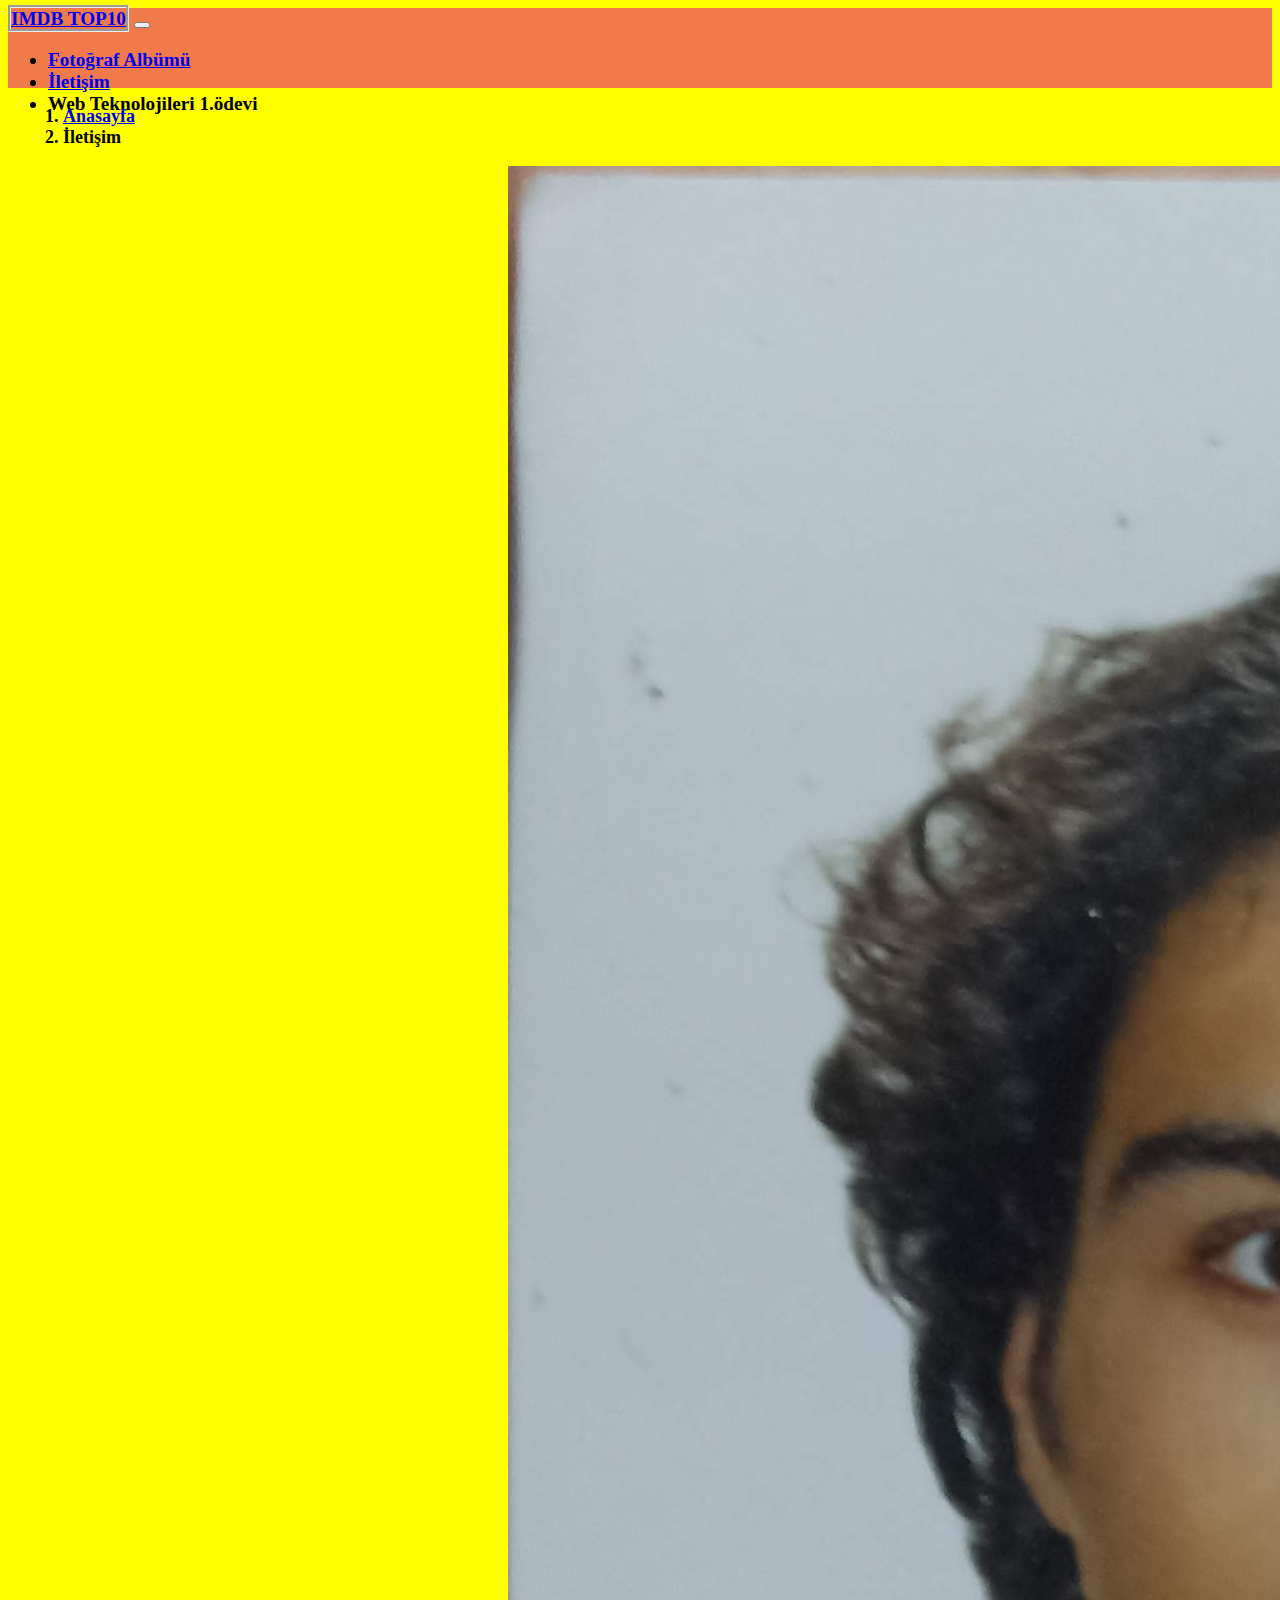
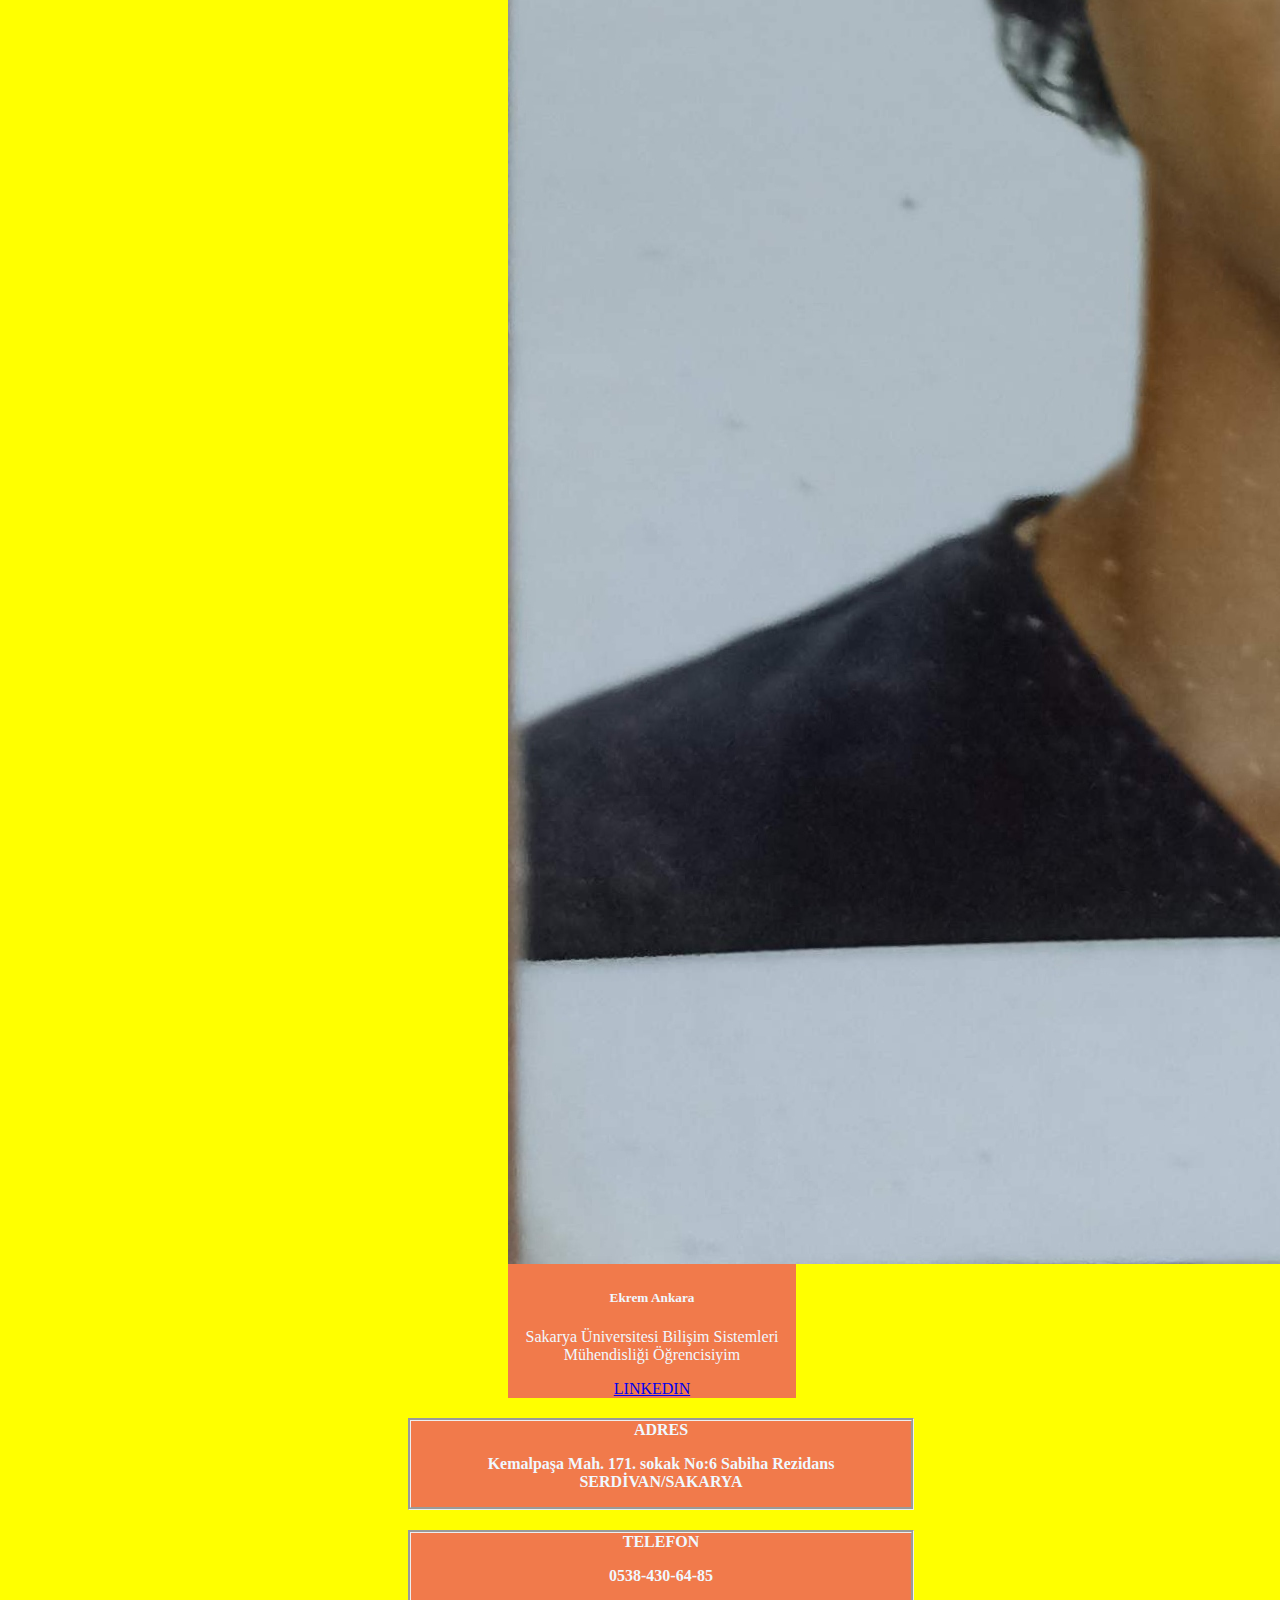
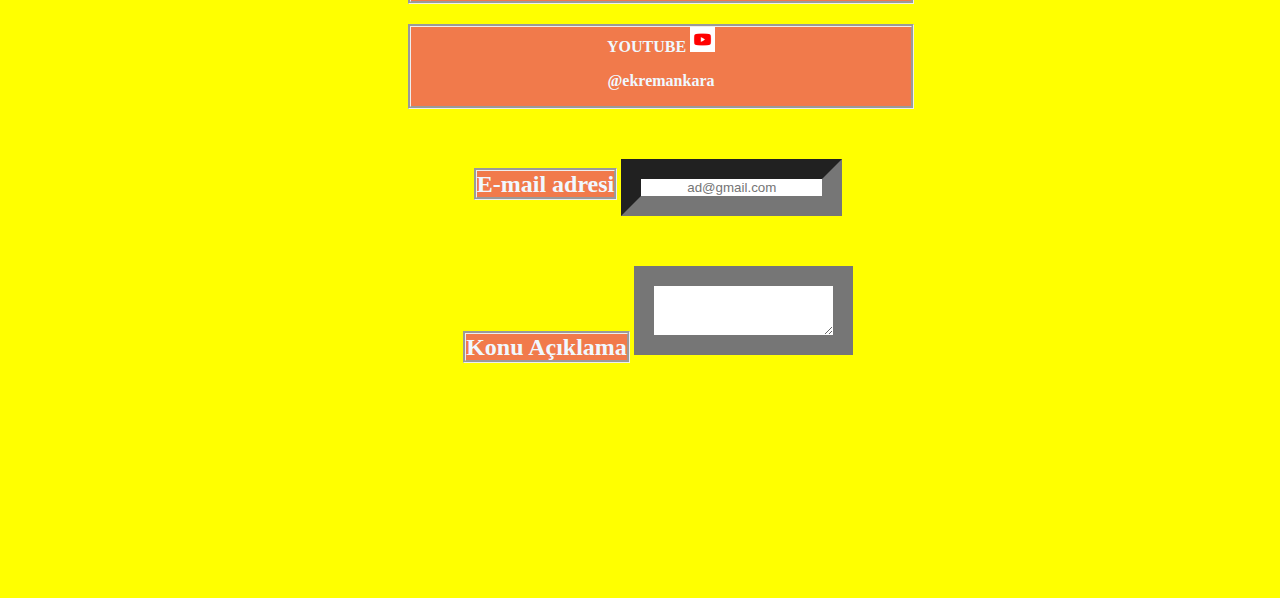
<file: iletişim.html>
<!DOCTYPE html>
<html lang="en">
<head>
    <link href="https://cdn.jsdelivr.net/npm/bootstrap@5.2.3/dist/css/bootstrap.min.css" rel="stylesheet" integrity="sha384-rbsA2VBKQhggwzxH7pPCaAqO46MgnOM80zW1RWuH61DGLwZJEdK2Kadq2F9CUG65" crossorigin="anonymous">
    <script src="https://cdn.jsdelivr.net/npm/bootstrap@5.2.3/dist/js/bootstrap.bundle.min.js" integrity="sha384-kenU1KFdBIe4zVF0s0G1M5b4hcpxyD9F7jL+jjXkk+Q2h455rYXK/7HAuoJl+0I4" crossorigin="anonymous"></script>
    <meta charset="UTF-8">
    <meta http-equiv="X-UA-Compatible" content="IE=edge">
    <meta name="viewport" content="width=device-width, initial-scale=1.0">
    <link rel="stylesheet" href="css/iletişim.css">
    <title>İletişim</title>
</head>
<body>
    <nav class="navbar navbar-expand-lg bg-light">
        <div class="container-fluid">
          <a class="navbar-brand" href="index.html">IMDB TOP10</a>
          <button class="navbar-toggler" type="button" data-bs-toggle="collapse" data-bs-target="#navbarSupportedContent" aria-controls="navbarSupportedContent" aria-expanded="false" aria-label="Toggle navigation">
            <span class="navbar-toggler-icon"></span>
          </button>
          <div class="collapse navbar-collapse" id="navbarSupportedContent">
            <ul class="navbar-nav me-auto mb-2 mb-lg-0">
              
              <li class="nav-item">
                <a class="nav-link" href="fotoğrafalbümü.html">Fotoğraf Albümü</a>
              </li>

              <li class="nav-item">
                <a class="nav-link" href="iletişim.html">İletişim</a>
              </li>

              <!--<li class="nav-item dropdown">
                <a class="nav-link dropdown-toggle" href="#" role="button" data-bs-toggle="dropdown" aria-expanded="false">
                  İletişim
                </a>
                <ul class="dropdown-menu">
                  <li><a class="dropdown-item" href="#"></a></li>
                  <li><a class="dropdown-item" href="#">Ekrem Ankara</a></li>
                  <li><hr class="dropdown-divider"></li>
                  <li><a class="dropdown-item" href="#">Something else here</a></li>
                </ul>
              </li> -->
              <li class="nav-item">
                <a class="nav-link disabled">Web Teknolojileri 1.ödevi</a>
              </li>
            </ul>
          </div>
        </div>
      </nav>

      <nav aria-label="breadcrumb">
        <ol class="breadcrumb">
          <li class="breadcrumb-item"><a href="index.html">Anasayfa</a></li>
          <li class="breadcrumb-item active" aria-current="page">İletişim</li>
        </ol>
      </nav>

      <div class="card" style="width: 18rem;">
        <img src="images/BEN.jpg" class="card-img-top" alt="...">
        <div class="card-body">
          <h5 class="card-title">Ekrem Ankara</h5>
          <p class="card-text">Sakarya Üniversitesi Bilişim Sistemleri Mühendisliği Öğrencisiyim</p>
          <a href="https://www.linkedin.com/in/ekrem-ankara-583699230/" class="btn btn-primary">LINKEDIN</a>
        </div>
      </div>


      <div class="iletişim">
        ADRES
        <p>Kemalpaşa Mah. 171. sokak No:6 Sabiha Rezidans SERDİVAN/SAKARYA </p>

      </div>
      <div class="iletişim">
        TELEFON
        <p>0538-430-64-85 </p>

      </div>
      <div class="iletişim">
        YOUTUBE
        <img class="ytb" src="images/ytb.png " alt=".">
        <p >@ekremankara</p>

      </div>




      <div class="mb-3">
        <label for="exampleFormControlInput1" class="form-label">E-mail adresi</label>
        <input type="email" class="form-control" id="exampleFormControlInput1" placeholder="ad@gmail.com">
      </div>
      
      <div class="mb-3">
        <label for="exampleFormControlTextarea1" class="form-label">Konu Açıklama</label>
        <textarea class="form-control" id="exampleFormControlTextarea1" rows="3"></textarea>
      </div>

      <div class="harita">
        <iframe src="https://www.google.com/maps/embed?pb=!1m18!1m12!1m3!1d1270.776051871218!2d30.350070913228056!3d40.75250783173326!2m3!1f0!2f0!3f0!3m2!1i1024!2i768!4f13.1!3m3!1m2!1s0x14ccb31b44a84997%3A0x8f73cf330f6cba09!2sSabiha%20Rezidans!5e0!3m2!1str!2str!4v1671213608159!5m2!1str!2str" width="300" height="225" style="border:0;" allowfullscreen="" loading="lazy" referrerpolicy="no-referrer-when-downgrade"></iframe>
      </div>


      

</body>
</html>
</file>
<file: css/main.css>
body{
    background-color: yellow;
}

.container-fluid{
    background-color: rgb(241, 122, 75);
    font-weight: bold;
    height: 80px;
    font-size: larger;
}

.başlık{
    margin-left: 550px;
    font-weight: bold;
    font-family: 'Franklin Gothic Medium', 'Arial Narrow', Arial, sans-serif;
    
    
}

.navbar-brand{
    border-style: groove;
  }

.breadcrumb{
    margin-left: 15px;
    font-weight: bold;
    font-size: large;
  }

.carousel{
    width: 1000px;
    height: 750px;
    margin-left: 170px;
    margin-top: 50px;
}
</file>
<file: css/dizi.css>
body{
    background-color: yellow;
}

.container-fluid{
    background-color: rgb(241, 122, 75);
    font-weight: bold;
    height: 80px;
    font-size: larger;
}

.başlık{
    margin-left: 460px;
}
.harita{
  float:right;
}

  .navbar-brand{
    border-style: groove;
  }

  .breadcrumb{
    margin-left: 15px;
    font-weight: bold;
    font-size: large;
  }

  div.gallery {
    margin: 10px;
    border: 1px solid #ccc;
    float: left;
    width: 220px;
    margin-left: 35px;
    background-color: rgb(241, 122, 75);
  }
  
  div.gallery:hover {
    border: 1px solid #777;
  }
  
  div.gallery img {
    width: 220px;
    height: 350px;

  }
  
  div.desc {
    padding: 15px;
    text-align: center;
  }
</file>
<file: css/film.css>
body{
    background-color: yellow;
}

.container-fluid{
    background-color: rgb(241, 122, 75);
    font-weight: bold;
    height: 80px;
    font-size: larger;
}

.başlık{
    margin-left: 470px;
    
}
.harita{
    float:right;
}

  .navbar-brand{
    border-style: groove;
  }

  .breadcrumb{
    margin-left: 15px;
    font-weight: bold;
    font-size: large;
  }

  div.gallery {
    margin: 10px;
    border: 1px solid #ccc;
    float: left;
    width: 220px;
    margin-left: 30px;
    background-color: rgb(241, 122, 75);
  }
  
  div.gallery:hover {
    border: 1px solid #777;
  }
  
  div.gallery img {
    width: 220px;
    height: 350px;
  }
  
  div.desc {
    padding: 15px;
    text-align: center;
  }
</file>
<file: css/fotoğraf.css>
body{
    background-color: yellow;
}

.container-fluid{
    background-color: rgb(241, 122, 75);
    font-weight: bold;
    height: 80px;
    font-size: larger;
}

.navbar-brand{
    border-style: groove;
  }

  .breadcrumb{
    margin-left: 15px;
    font-weight: bold;
    font-size: large;
  }

  .harita{

    float:right;
  }

  div.gallery {
    margin: 10px;
    border: 1px solid #ccc;
    float: left;
    width: 220px;
    margin-left: 35px;
    background-color: rgb(241, 122, 75);
  }
  
  div.gallery:hover {
    border: 1px solid #777;
  }
  
  div.gallery img {
    width: 218px;
    height: 345px;

  }
  
  div.desc {
    padding: 15px;
    text-align: center;
  }
</file>
<file: css/iletişim.css>
.card{
    text-align: center;
    margin-left: 500px;
    background-color:rgb(241, 122, 75);
    color: aliceblue;

}
.ben{
    width: 100px;
    height: 300px;
}
body{
    background-color: yellow;
}

.form-control{
    text-align: center;
    box-sizing: border-box;
    border-width: 20px;
    
}

.mb-3{
    width: 400px;
    text-align: center;
    margin-left: 450px;
    margin-top: 50px;
    border-color: rgb(241, 122, 75);
    

}

.ytb{
    width: 25px;
    height: 25px;
}

.iletişim{
    border-style: groove;
    width: 500px;
    text-align: center;
    margin-left: 400px;
    margin-top: 20px;
    background-color: rgb(241, 122, 75);
    color: aliceblue;
    font-weight: bold;
}

.harita{
    margin-left: 500px;
}

.container-fluid{
    background-color: rgb(241, 122, 75);
    font-weight: bold;
    height: 80px;
    font-size: larger;
}

.navbar-brand{
    border-style: groove;
  }

  .breadcrumb{
    margin-left: 15px;
    font-weight: bold;
    font-size: large;
  }

.form-label{
    border-style: groove;
    background-color: rgb(241, 122, 75);
    font-size: x-large;
    font-weight: bold;
    color: aliceblue;
}
</file>
